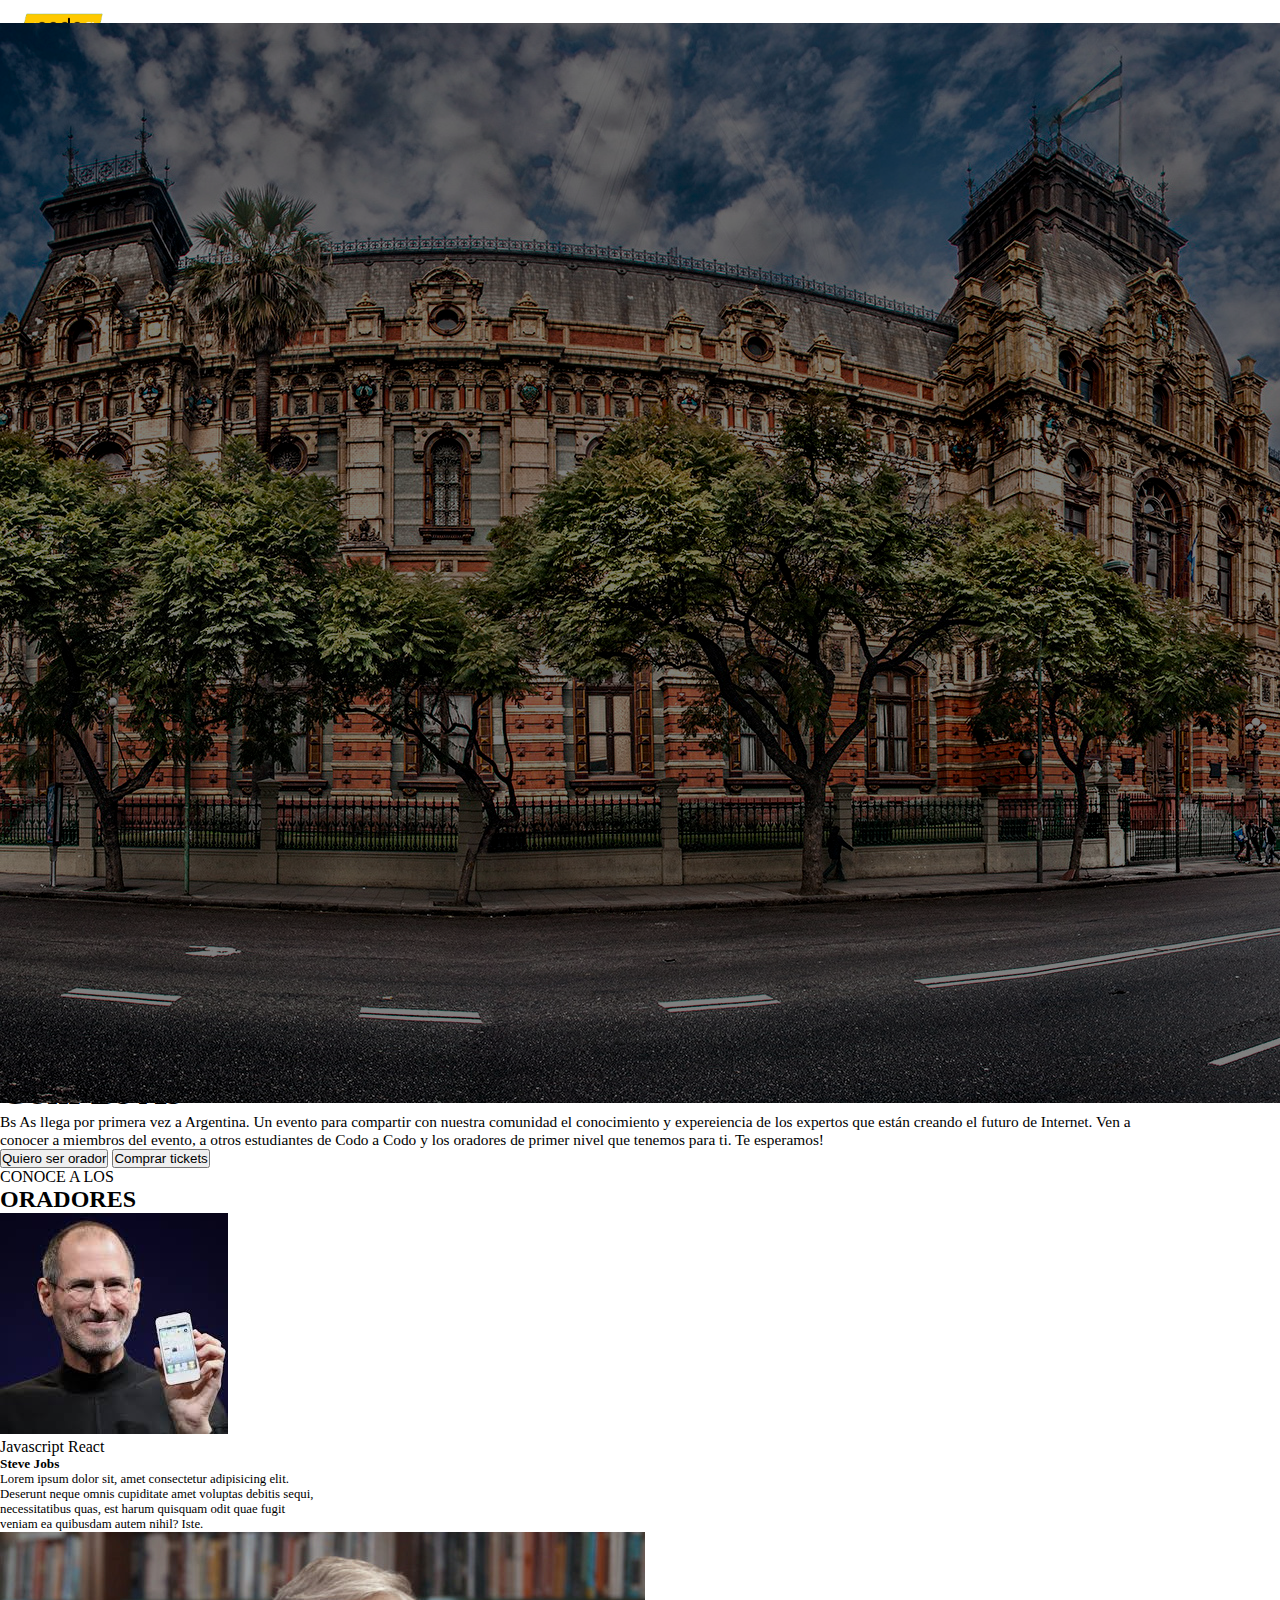
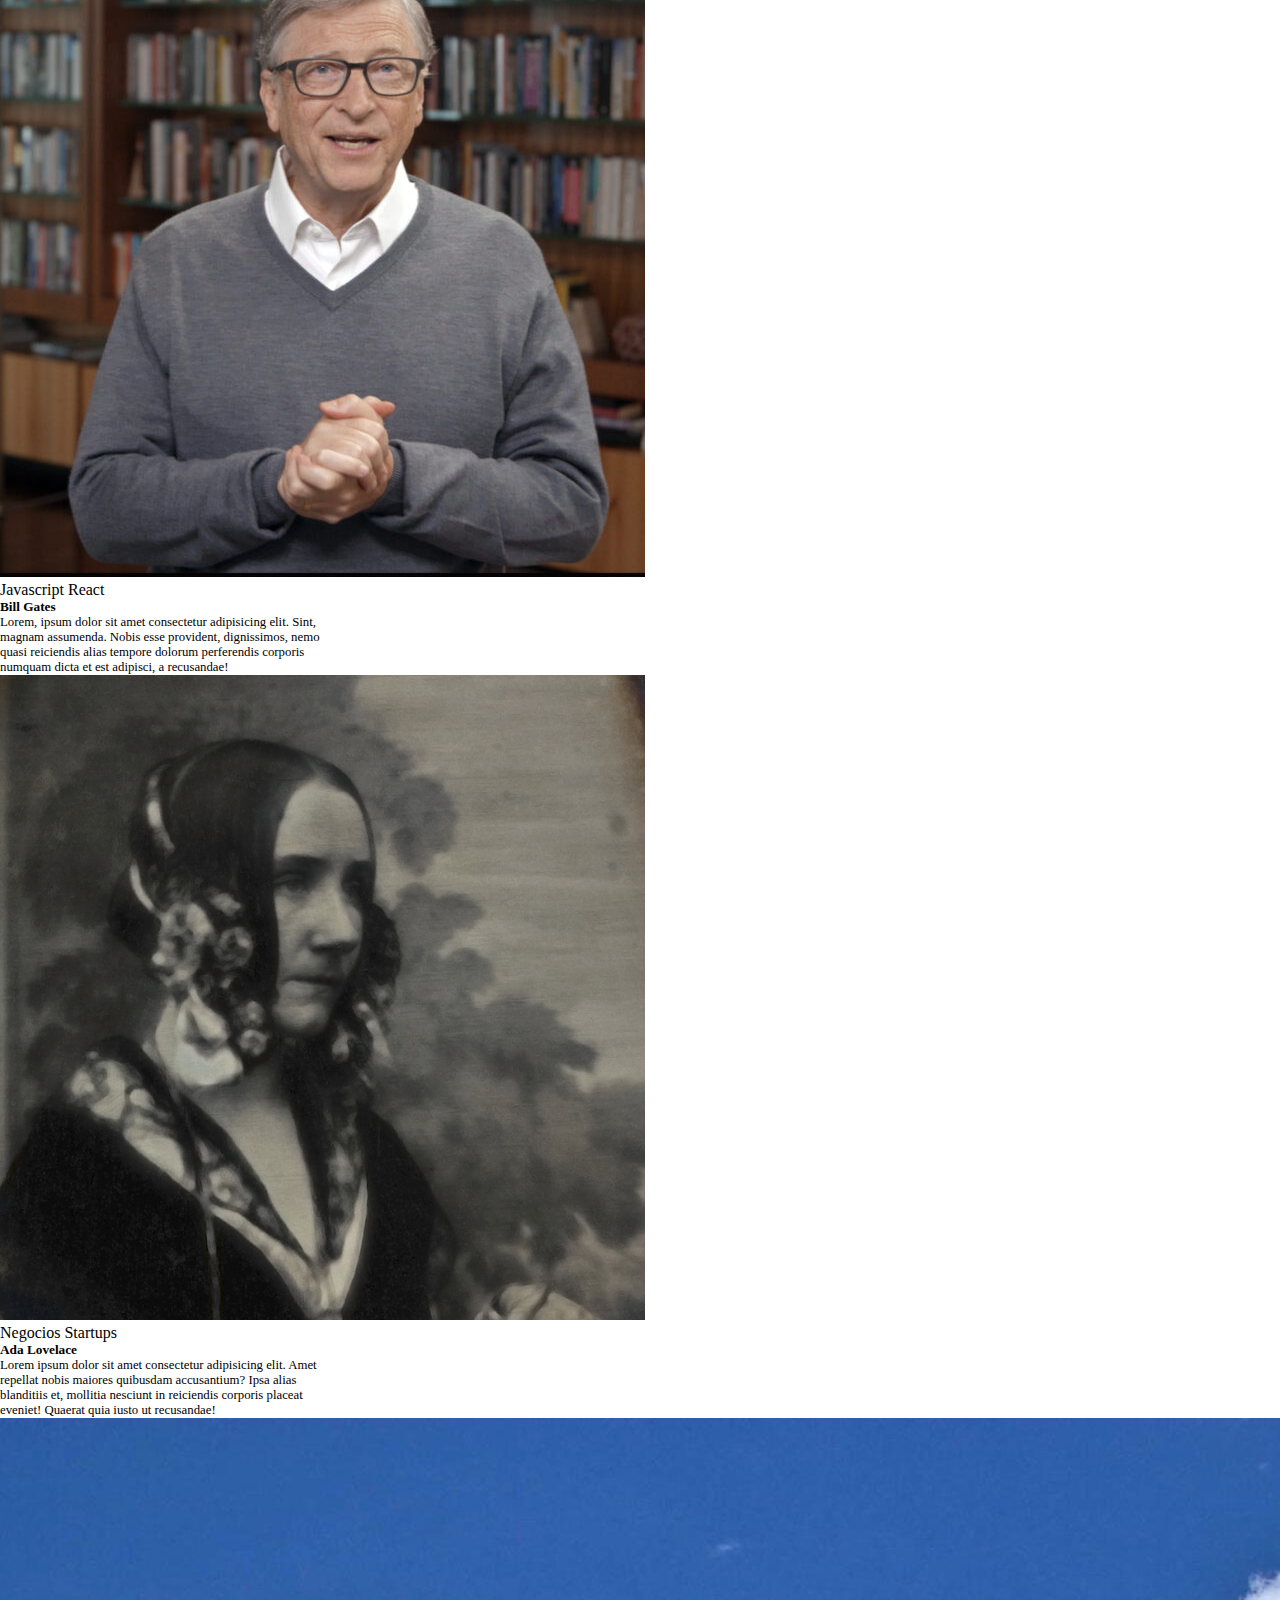
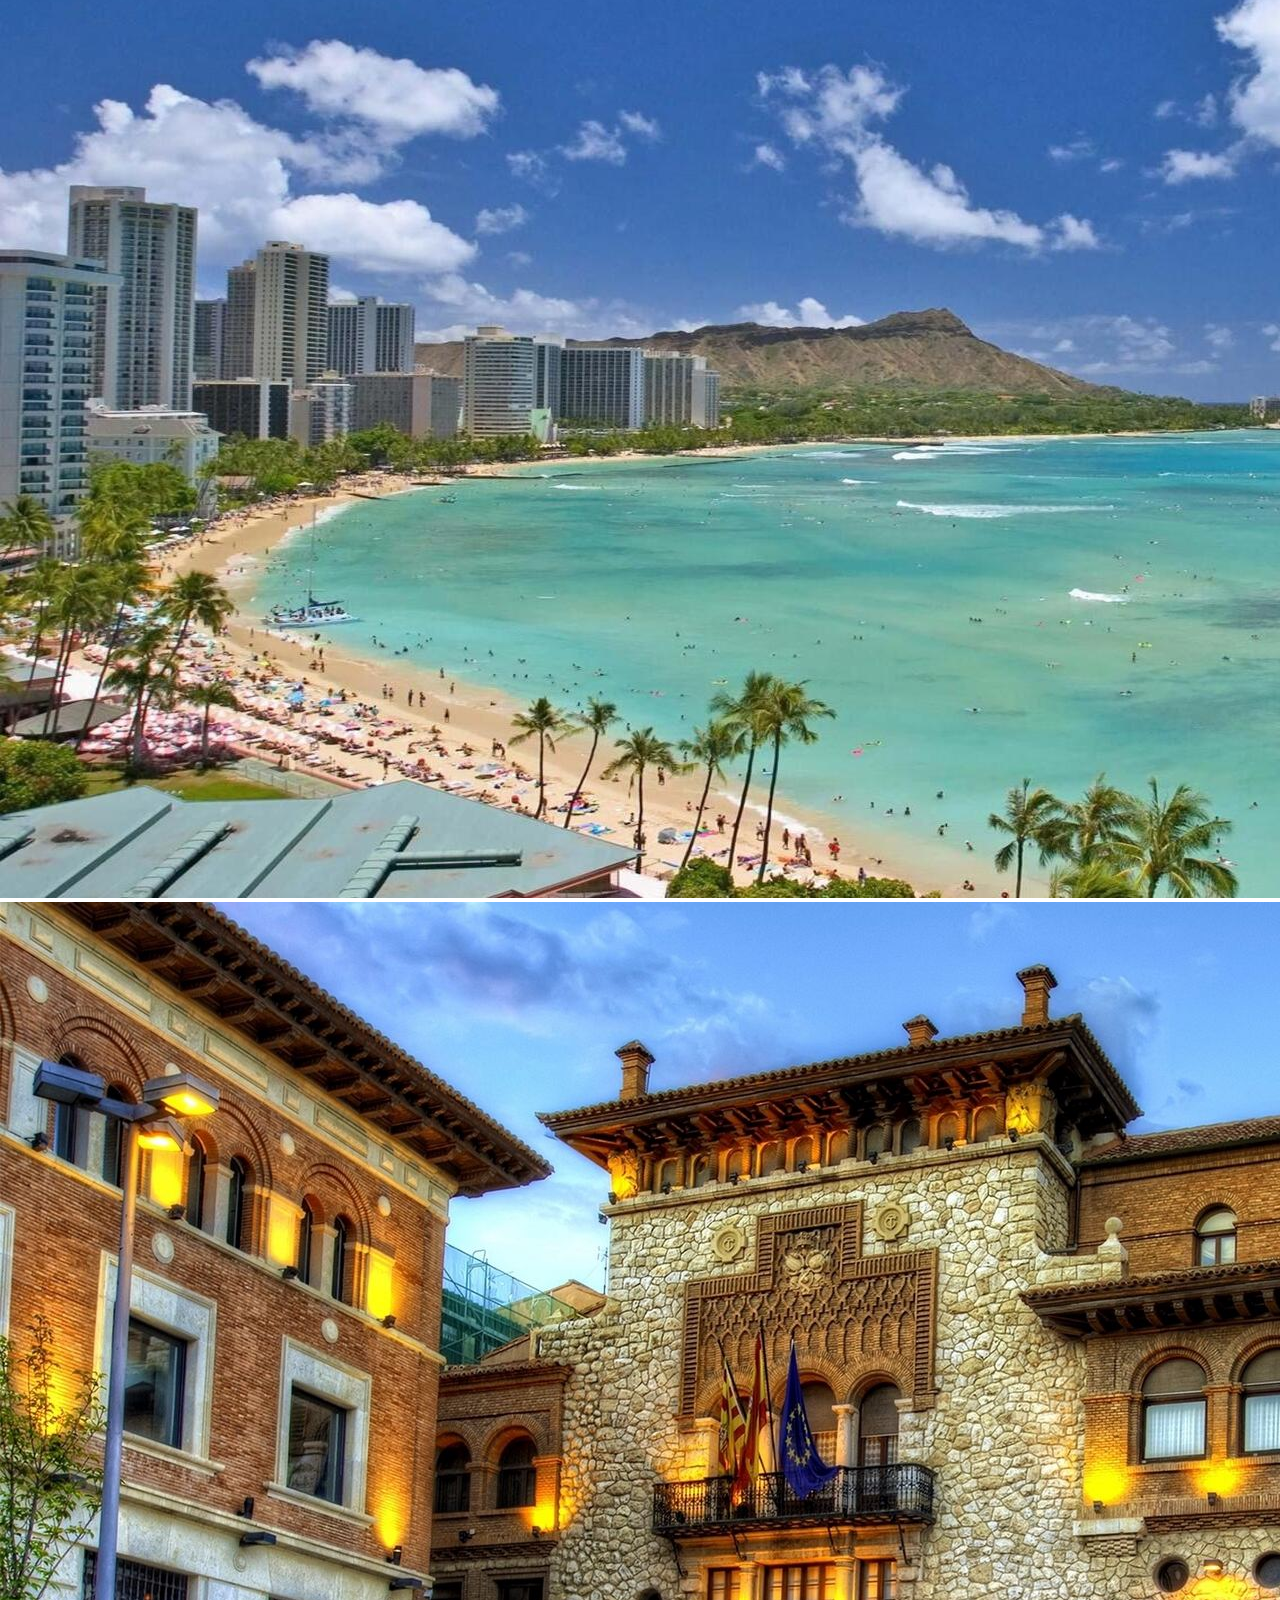
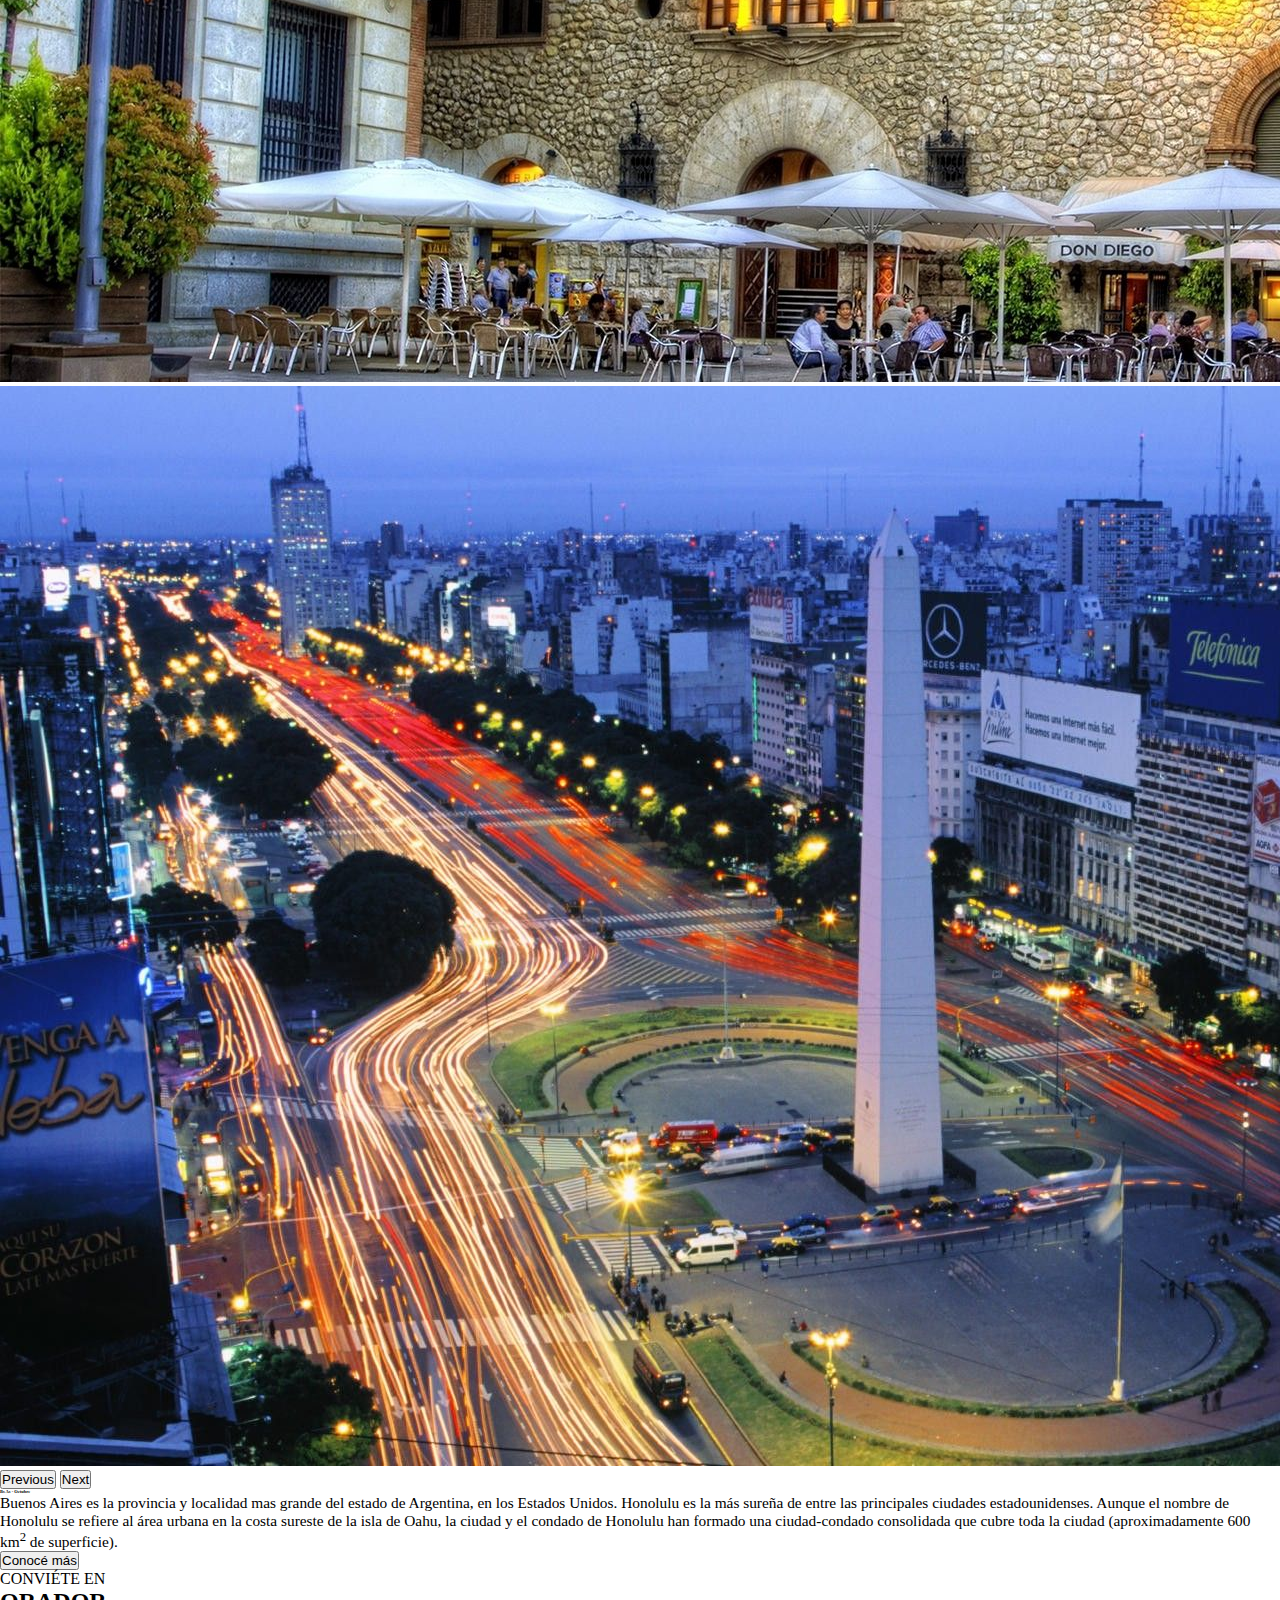
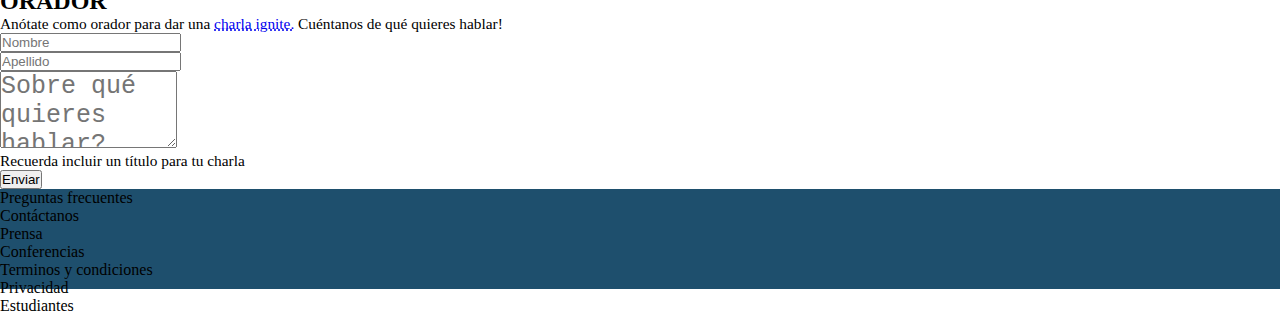
<file: index.html>
<!DOCTYPE html>
<html lang="es">

<head>
    <meta charset="utf-8">
    <title>Codo a Codo 4.0</title>
    <link rel="shortcut icon" href="img/codoacodo.png">
    <link rel="stylesheet" href="style.css">
    <link href="https://cdn.jsdelivr.net/npm/bootstrap@5.1.3/dist/css/bootstrap.min.css" rel="stylesheet"
        integrity="sha384-1BmE4kWBq78iYhFldvKuhfTAU6auU8tT94WrHftjDbrCEXSU1oBoqyl2QvZ6jIW3" crossorigin="anonymous">
    <script defer src="activePage.js"></script><!--le indicas al navegador que no ejecute el script hasta que se haya cargado todo el contenido de la página.-->
</head>


<body>

    <header>
        <!--navbar-dark: esta clase establecerá el color del texto en claro. Esto se usa cuando se usa un color de fondo oscuro.-->
        <!--bg-dark background-color->oscuro-->
        <nav class="navbar navbar-expand-lg  navbar-dark bg-dark ">

            <div class="container">


                <!--navbar no permite margin left y right, podemos usar 
                    mx-auto para mover de lugar (se mueve hacia la derecha porque por defecto
                    se encuentra a la izquierda) o usar propiedades de flexbox
                    como ms(margin-start)->final del todo - me (margin-end)->principio (por defecto) -->

                <a class="navbar-brand">
                    <img src="img/codoacodo.png" alt="logo_codo_a_codo" width="120" height="70">
                    <span class="text-white">Conf Bs As</span>
                </a>

                <!--navbar-toggler: Clase utilizada en el botón para mostrar/ocultar la barra de navegación en pantallas más pequeñas.-->
              
                <button class="navbar-toggler" type="button" data-bs-toggle="collapse" data-bs-target="#navbarNav" aria-controls="navbarNav" aria-expanded="false" aria-label="Toggle navigation">
                    <span class="navbar-toggler-icon"></span>
                </button>

                <!--collapse: Clase que indica que el elemento puede colapsarse y desaparecer. En este caso, se aplica a un contenedor que agrupa los elementos de la barra de navegación.
                navbar-collapse: Clase utilizada para indicar que el elemento es un contenedor para elementos de navegación en una barra de navegación.-->
                <div class="collapse navbar-collapse justify-content-end" id="navbarNav">
                    <ul class="navbar-nav">
                        <li class="nav-item">
                            <a class="nav-link active" aria-current="page" href="#"> La conferencia</a>
                        </li>
                        <li class="nav-item">
                            <a class="nav-link" href="#">Los oradores</a>
                        </li>
                        <li class="nav-item">
                            <a class="nav-link " href="#">El lugar y la fecha</a>
                        </li>
                        <li class="nav-item">
                            <a class="nav-link" href="#">Conviértete en orador</a>
                        </li>
                        <li class="nav-item">
                            <a class="nav-link  text-success" href="comprarTickets.html">Comprar tickets</a>
                        </li>
                    </ul>
                </div>
            </div>
        </nav>
    </header>

    <!--Imagen principal-->
    <div class="container-fluid p-0 ">
        <div class="row align-items-center justify-content-end">
            <!--overflow hidden oculta la parte que sobresale-->
            <div class="overflow-hidden d-flex justify-content-center">
                 <!--img-fluid se ajusta al div padre, alternativa a width 100vw-->
                <img src="img/ba1.jpg" class="img-fluid" alt="Descripción de la imagen" id="imagen_BsAs">
            </div>
      
            <div class="col-5 position-absolute text-white text-end text_image ps-3">
                <h1>Conf Bs As</h1>
                <p>
                    Bs As llega por primera vez a Argentina. Un evento para compartir con
                    nuestra comunidad el conocimiento y expereiencia de los expertos que
                    están creando el futuro de Internet. Ven a conocer a miembros del
                    evento, a otros estudiantes de Codo a Codo y los oradores de primer
                    nivel que tenemos para ti. Te esperamos!
                </p>
                
                <!--btn-light->borde blanco-->
                    <button type="button" class="btn btn-light btn-md bg-transparent text-white me-3">Quiero ser orador</button>
                    <button type="button" class="btn btn-success btn-md me-3">Comprar tickets</button><!--mx-margin-left-right-->
            </div>
          
        </div>
    </div>

    <main>

        <div class="container">
            <div class="row justify-content-center mt-3">
                <div class="col-4 text-center">
                    CONOCE A LOS
                    <h2>ORADORES</h2>
                </div>
            </div>

            <div class="row justify-content-center">
                <div class="card border-0" style="width: 20rem;">
                    <img src="img/steve.jpg" class="card-img-top" alt="image_steve_jobs">
                    <div class="card-body ">
                        <span class="badge bg-warning text-dark">Javascript</span>
                        <span class="badge bg-info text-dark">React</span>
                        <h5>Steve Jobs</h5>
                        <p class="card-text ">Lorem ipsum dolor sit, amet consectetur adipisicing elit. Deserunt neque
                            omnis
                            cupiditate amet voluptas debitis sequi, necessitatibus quas, est harum quisquam odit quae
                            fugit
                            veniam ea quibusdam autem nihil? Iste.</p>
                    </div>
                </div>

                <div class="card border-0" style="width: 20rem;">
                    <img src="img/bill.jpg" class="card-img-top" alt="...">
                    <div class="card-body">
                        <span class="badge bg-warning text-dark">Javascript</span>
                        <span class="badge bg-info text-dark">React</span>
                        <h5>Bill Gates</h5>
                        <p class="card-text">Lorem, ipsum dolor sit amet consectetur adipisicing elit. Sint, magnam
                            assumenda. Nobis esse provident, dignissimos, nemo quasi reiciendis alias tempore dolorum
                            perferendis corporis numquam dicta et est adipisci, a recusandae!</p>
                    </div>
                </div>

                <div class="card border-0" style="width: 20rem;">
                    <img src="img/ada.jpeg" class="card-img-top" alt="...">
                    <div class="card-body">
                        <span class="badge bg-secondary">Negocios</span>
                        <span class="badge bg-danger">Startups</span>
                        <h5>Ada Lovelace</h5>
                        <p class="card-text">Lorem ipsum dolor sit amet consectetur adipisicing elit. Amet repellat
                            nobis
                            maiores quibusdam accusantium? Ipsa alias blanditiis et, mollitia nesciunt in reiciendis
                            corporis placeat eveniet! Quaerat quia iusto ut recusandae!</p>
                    </div>
                </div>
            </div>


        </div>


    </main>

     <!--container-fluid establece un alto de 500px, con img-fluid llena esa altura y todo el ancho
    si necesitaramos mas altura habria que usar css y poner a cada imagen height 100%-->
    <div class="container-fluid">
        <div class="row mt-4">
            <!--col-md-6 para pantallas mas chicas que se adapte bien, siempre ocupa 6 columnas-->
            <div class="col-md-6 p-0 col-sin-margen">
                <div id="carouselExampleInterval" class="carousel slide" data-bs-ride="carousel">
                    <div class="carousel-inner">
                      <div class="carousel-item active" data-bs-interval="3000">
                        <img src="img/honolulu .jpg" class="img-fluid" alt="fondo_bs_1">
                      </div>
                      <div class="carousel-item" data-bs-interval="3000">
                        <img src="img/hawaii2.jpg" class="img-fluid" alt="fondo_bs_2">
                      </div>
                      <div class="carousel-item" data-bs-interval="3000">
                        <img src="img/hawaii3.jpg" class="img-fluid" alt="fondo_bs_3">
                      </div>
                    </div>
                    <button class="carousel-control-prev" type="button" data-bs-target="#carouselExampleInterval" data-bs-slide="prev">
                      <span class="carousel-control-prev-icon" aria-hidden="true"></span>
                      <span class="visually-hidden">Previous</span>
                    </button>
                    <button class="carousel-control-next" type="button" data-bs-target="#carouselExampleInterval" data-bs-slide="next">
                      <span class="carousel-control-next-icon" aria-hidden="true"></span>
                      <span class="visually-hidden">Next</span>
                    </button>
                </div>
            </div>
            <div class="col-md-6 bg-dark text-white pt-3 BsAs_info" id="carousel_text">
                <h3>Bs As - Octubre</h3>
                <p>
                    Buenos Aires es la provincia y localidad mas grande del estado de Argentina, en los
                    Estados Unidos. Honolulu es la más sureña de entre las principales ciudades estadounidenses.
                    Aunque el nombre de Honolulu se refiere al área  urbana en la costa sureste de la isla de Oahu,
                    la ciudad y el condado de Honolulu han formado una ciudad-condado consolidada que cubre toda la
                    ciudad
                    (aproximadamente 600 km<sup>2</sup> de superficie).
                </p>
                <button type="button" class="btn btn-light bg-transparent  text-white">Conocé más</button>
            </div>
        </div>
    </div>


    <div class="container">
        <div class="row justify-content-center mt-5">
            <div class="col-4 text-center">
                CONVIÉTE EN
                <h2>ORADOR</h2>
            </div>
        </div>
        <div class="row justify-content-center">
            <div class="col-8 text-center">
                <p>Anótate como orador para dar una <a href="#" style="text-decoration-style: dotted;">charla
                        ignite.</a> Cuéntanos de qué quieres hablar!</p>
            </div>
        </div>

        <div class="row justify-content-center">
            <!--La clase "col-md-6" indica que la columna tendrá un ancho de 6 columnas en dispositivos de tamaño medio (md). Esto significa que la columna ocupará la mitad del ancho disponible en dispositivos de tamaño medio. Si la pantalla es más pequeña o más grande, la clase de columna correspondiente se utilizará para ajustar el tamaño de la columna en consecuencia.-->
            <div class="col-md-4">
                <input type="text" class="form-control" placeholder="Nombre">
            </div>
            <div class="col-md-4">
                <input type="text" class="form-control" placeholder="Apellido">
            </div>
        </div>


        <div class="row justify-content-center">
            <div class="col-md-8 mt-4">
                <!--rows para especificar el número de filas de texto visible de una etiqueta textarea. -->
                <textarea class="form-control" rows="5" placeholder="Sobre qué quieres hablar? "></textarea>
                <p class="text-muted">Recuerda incluir un título para tu charla</p>
                <button type="button" class="btn btn-success w-100">Enviar</button><!--btn-block esta deprecado-->
            </div>
        </div>
    </div>


   
    <!--necesario para el carrousel-->
    <script src="https://cdn.jsdelivr.net/npm/bootstrap@5.1.3/dist/js/bootstrap.bundle.min.js" integrity="sha384-ka7Sk0Gln4gmtz2MlQnikT1wXgYsOg+OMhuP+IlRH9sENBO0LRn5q+8nbTov4+1p" crossorigin="anonymous"></script>

</body>



<footer>


    <div class="container">
        <div class="row mt-3 text-white align-items-center" style="height:100px">
            <div class="col-7">
                <div class="row text-center align-items-center">
                    <div class="col-3">
                        Preguntas
                        frecuentes
                    </div>
                    <div class="col-3">
                        Contáctanos
                    </div>
                    <div class="col-3">
                        Prensa
                    </div>
                    <div class="col-3">
                        Conferencias
                    </div>
                </div>
            </div>
            <div class="col-5">
                <div class="row text-center align-items-center ">
                    <div class="col-4">
                        Terminos y
                        condiciones
                    </div>
                    <div class="col-4">
                        Privacidad
                    </div>
                    <div class="col-4">
                        Estudiantes
                    </div>

                </div>
            </div>
        </div>

    </div>

</footer>



</html>
</file>
<file: style.css>
*{
    margin: 0;
    padding: 0;
}

h1{
    font-size: 3vw;
}

p{
    font-size: 1.2vw;
}


#imagen_BsAs{
    margin-top:-11%;
    filter: brightness(50%);
}

.text_image{
    margin-right: 9%;
    margin-top: -3%;
}

.card-text{
    text-align: left;
    font-size: 0.80rem;
}


.BsAs_info{
    text-align: left;
    font-size: 0.80rem;
}

textarea::placeholder{
    font-size: 25px;
}

#carousel_text{
    font-size: 0.3vw;
}

.container_tickets{
    display: flex;
    justify-content: center;
    margin-top: 35px;
}

.ticket{
    height: 220px;
    width: 260px;
    margin-left: 5px;
    text-align: center;
    padding-top: 20px;
    cursor: pointer;
}

.ticket_border_1{
    border: solid skyblue 1px;
}
.ticket_border_2{
    border: solid orange 1px;
}

.title_ventas{
    display: flex;
    align-items: center;
    flex-direction: column;
}

.title_ventas input{
    width: 400px;
    height: 40px;
}

.title_ventas input::placeholder{
 font-size: 18px;
}

.form_ventas{
    display: flex;
    gap:15px; /*espaciado entre elementos*/
}

#boton_ancho{
    margin-top: 20px;
    width: 815px;
    margin-bottom: 10px;
}

.selection_form{
    display: flex;
    justify-content: center;
    gap:15px
}

.selection_inputs{
    justify-content: center;
}

.selection_inputs input,select{
    width: 400px;
    height: 40px;

}

.confirmacion_venta{
    display: flex;
    flex-direction: column;
    align-items: center;
}

#total_pago{
    margin-top: 20px;
    height:50px;
    width: 815px;
    margin-bottom: 10px;
    background-color: skyblue;
    padding-top:10px;
    padding-left: 10px;
}

.botones_finales{
    display: flex;
    gap:15px;
}

.botones_finales button{
    width: 400px;
    height: 40px;
    background-color: greenyellow;
    color:white;
    border:none;
    border-radius: 6px;
}

footer{
    background-color: rgb(30,79, 109);
}


@media screen and (max-width: 575px) {
    /* Estilos para pantallas menores o iguales a 576px */
  
}
  
@media screen and (min-width: 576px) and (max-width: 767px) {
/* Estilos para pantallas mayores o iguales a 576px y menores o iguales a 768px */
}

@media screen and (min-width: 768px) and (max-width: 991px) {
/* Estilos para pantallas mayores o iguales a 768px y menores o iguales a 992px */
}
</file>
